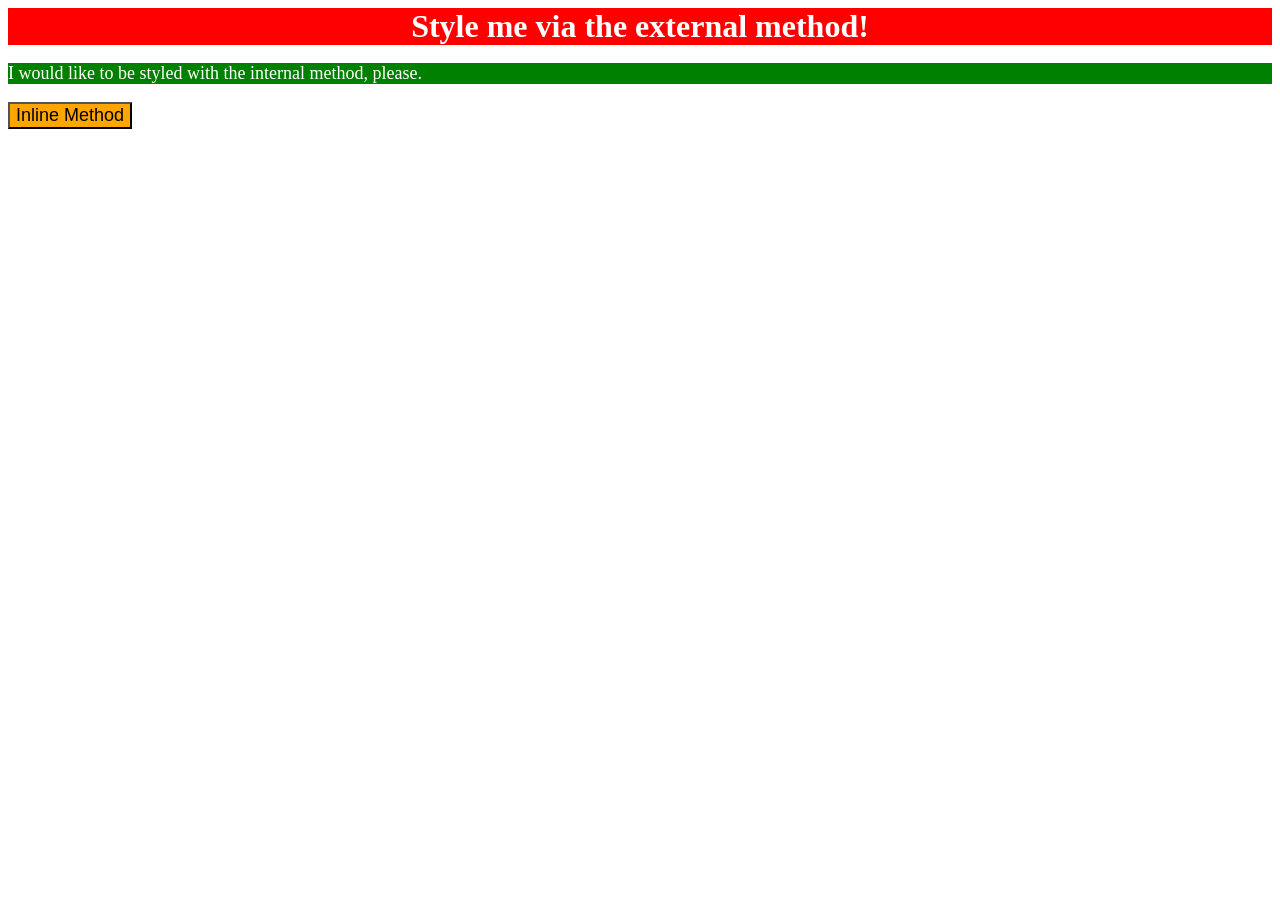
<file: foundations/intro-to-css/01-css-methods/index.html>
<!DOCTYPE html>
<html lang="en">
  <head>
    <meta charset="UTF-8">
    <meta http-equiv="X-UA-Compatible" content="IE=edge">
    <meta name="viewport" content="width=device-width, initial-scale=1.0">
    <title>Methods for Adding CSS</title>
    <link rel="stylesheet" href="./style.css">
    <style>
/* * `button`: an orange background and a font size of 18px */

      p{
        background-color: green;
        color: white;
        font-size: 18px;
      }
    </style>
  </head>
  <body>
    <div>Style me via the external method!</div>
    <p >I would like to be styled with the internal method, please.</p>
    <button style="background-color: orange; font-size: 18px;">Inline Method</button>
  </body>
</html>
</file>
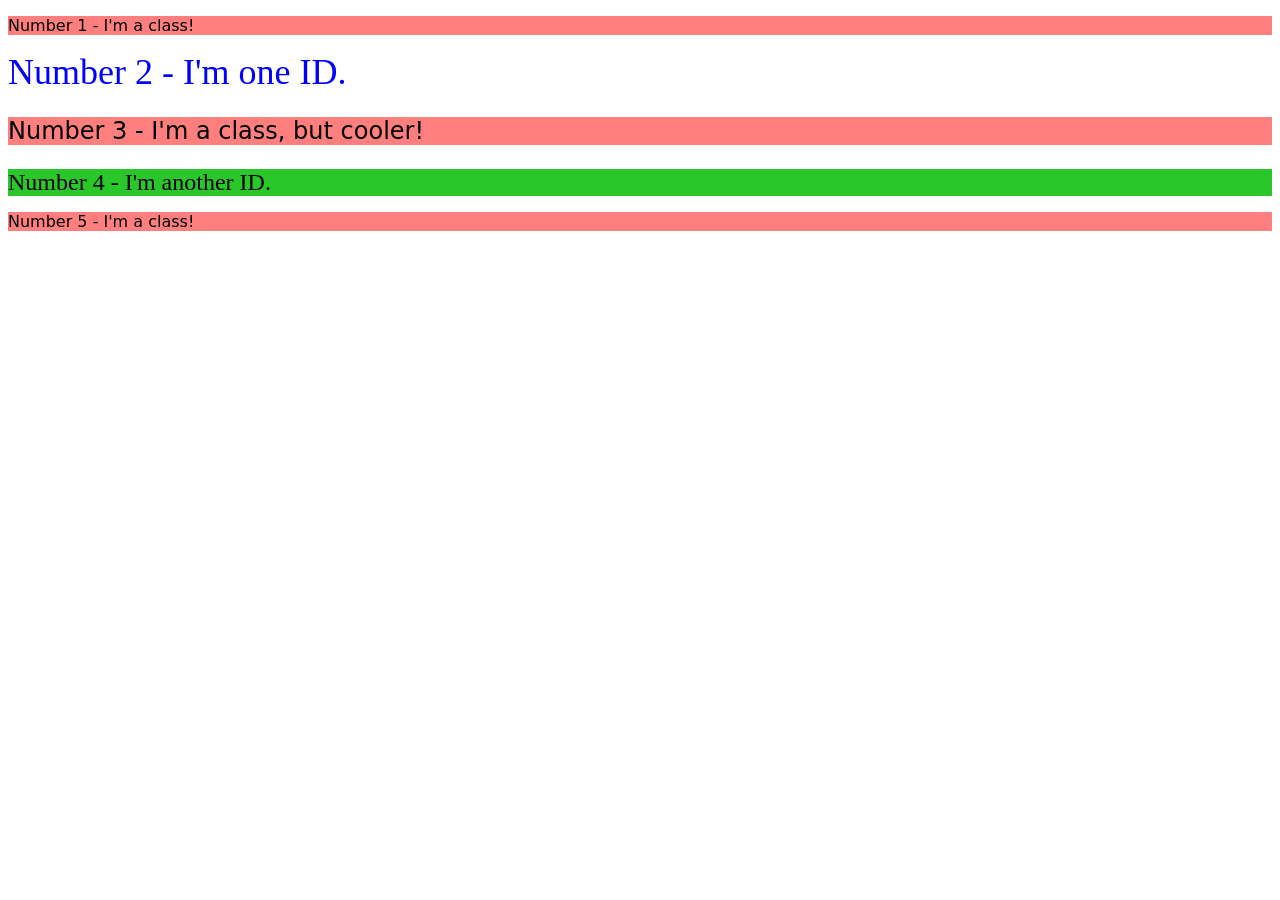
<file: foundations/intro-to-css/02-class-id-selectors/index.html>
<!DOCTYPE html>
<html lang="en">
  <head>
    <meta charset="UTF-8">
    <meta http-equiv="X-UA-Compatible" content="IE=edge">
    <meta name="viewport" content="width=device-width, initial-scale=1.0">
    <title>Class and ID Selectors</title>
    <link rel="stylesheet" href="style.css">
  </head>
  <body>
    <p class="oddnum">Number 1 - I'm a class!</p>
    <div id="second">Number 2 - I'm one ID.</div>
    <p class="oddnum" id="third">Number 3 - I'm a class, but cooler!</p>
    <div id="fourth">Number 4 - I'm another ID.</div>
    <p class="oddnum">Number 5 - I'm a class!</p>
  </body>
</html>
</file>
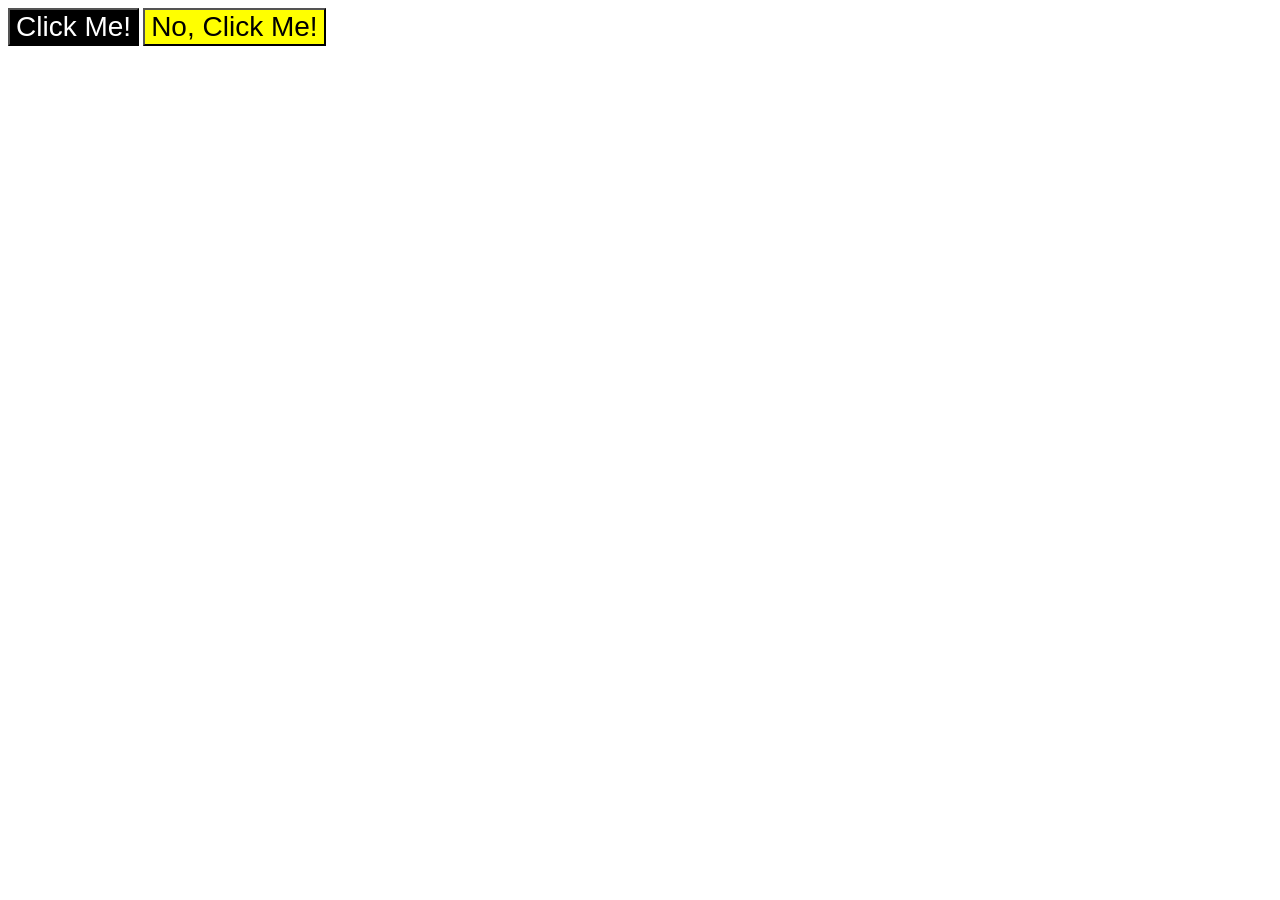
<file: foundations/intro-to-css/03-grouping-selectors/index.html>
<!DOCTYPE html>
<html lang="en">
  <head>
    <meta charset="UTF-8">
    <meta http-equiv="X-UA-Compatible" content="IE=edge">
    <meta name="viewport" content="width=device-width, initial-scale=1.0">
    <title>Grouping Selectors</title>
    <link rel="stylesheet" href="style.css">
  </head>
  <body>
    <button id="first">Click Me!</button>
    <button id="second">No, Click Me!</button>
  </body>
</html>
</file>
<file: foundations/intro-to-css/01-css-methods/style.css>
div{
    background-color: red;
    color: white;
    font-size: 32px;
    font-weight: bold;
    text-align: center;
}
</file>
<file: foundations/intro-to-css/02-class-id-selectors/style.css>
/* Add CSS Styling */
.oddnum{
    background-color: rgb(255 127 127);
    font-family: Verdana,"Dejavu Sans",sans-serif;
}
#second{
    color: #0000ff;
    font-size: 36px;
}
#third{
    font-size: 24px;
}
#fourth{
    background-color: hsl(120, 66%, 47%);
    font-size: 24px;
    font: bold;
}
</file>
<file: foundations/intro-to-css/03-grouping-selectors/style.css>
/* Add CSS Styling */
#first{
    background-color: #000000;
    color: hsl(0, 0%, 100%);
}
#second{
    background-color: rgb(255 255 0);
}
button{
    font-size: 28px;
    font-family:"Helvetica","Times New Roman", sans-serif;
}
</file>
